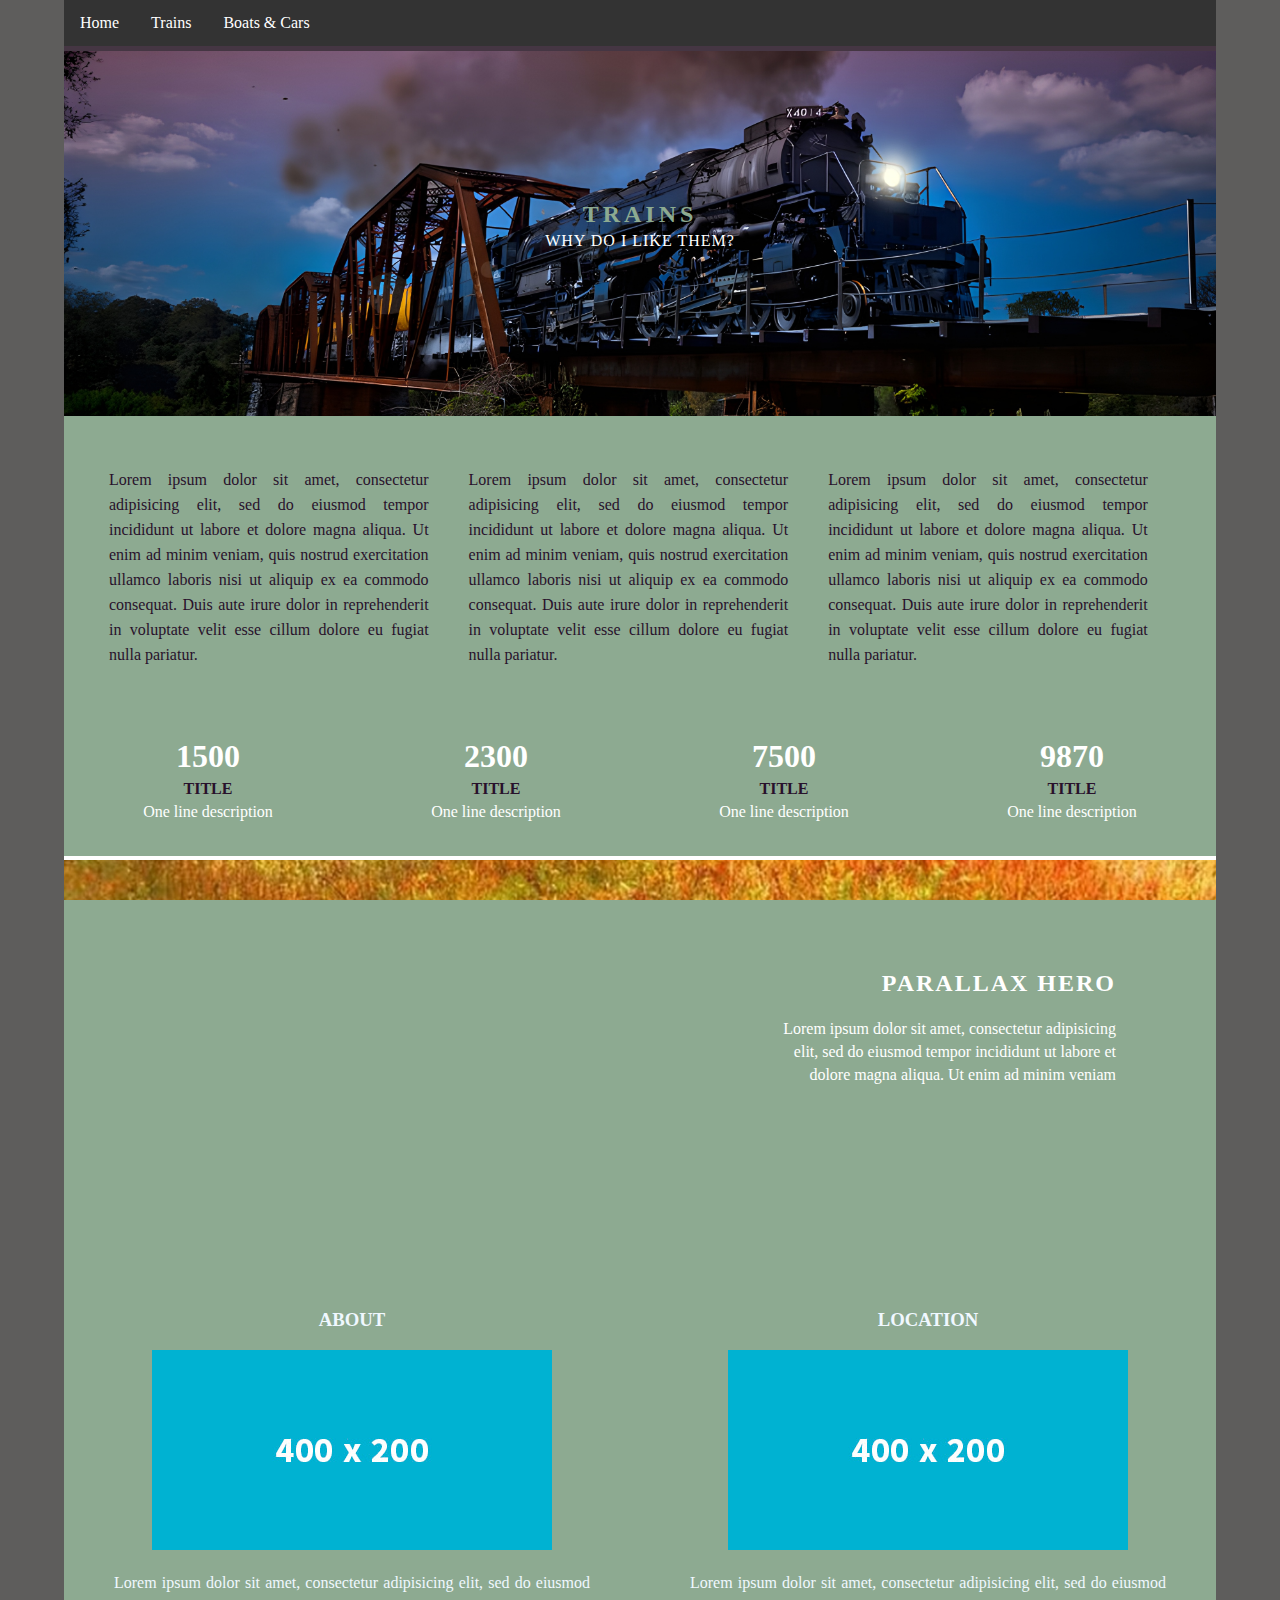
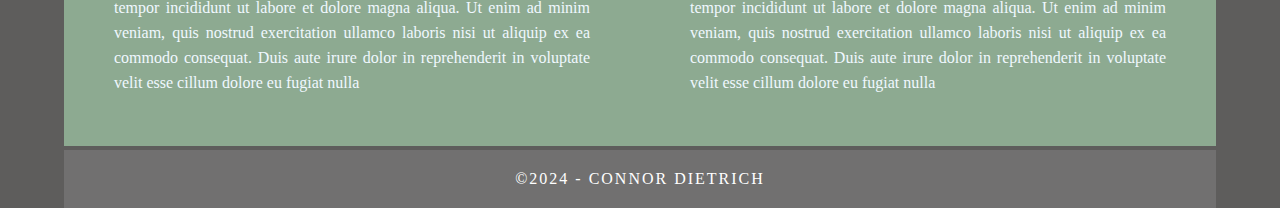
<file: about.html>
<!doctype html>
<html lang="en-US">
<head>
<meta charset="utf-8">
<meta http-equiv="X-UA-Compatible" content="IE=edge">
<meta name="viewport" content="width=device-width, initial-scale=1">
<title>Connor Dietrich - Trains</title>
<link href="css/singlePageTemplate.css" rel="stylesheet" type="text/css">
<!--The following script tag downloads a font from the Adobe Edge Web Fonts server for use within the web page. We recommend that you do not modify it.-->
<script>var __adobewebfontsappname__="dreamweaver"</script>
<script src="http://use.edgefonts.net/source-sans-pro:n2:default.js" type="text/javascript"></script>
<!-- HTML5 shim and Respond.js for IE8 support of HTML5 elements and media queries -->
<!-- WARNING: Respond.js doesn't work if you view the page via file:// -->
<!--[if lt IE 9]>
      <script src="https://oss.maxcdn.com/html5shiv/3.7.2/html5shiv.min.js"></script>
      <script src="https://oss.maxcdn.com/respond/1.4.2/respond.min.js"></script>
    <![endif]-->
</head>
<body>
<!-- Main Container -->
<div class="container"> 
	
	
  <!-- Navigation -->
  <header class="header">
	  
		<ul class="navbar">
  			<li class="navbar_list"><a href="index.html">Home</a></li>
  			<li class="navbar_list"><a href="about.html">Trains</a></li>
  			<li class="navbar_list"><a href="vehicles.html">Boats &amp; Cars</a></li>
		</ul>
	  
  </header>
	
	
  <!-- Hero Section -->
  <section class="hero" id="hero">
    <h2 class="hero_header">TRAINS</h2>
    <p class="tagline">Why do I like them?</p>
  </section>
  <!-- About Section -->
  <section class="about" id="about">
    <h2 class="hidden">About</h2>
    <p class="text_column">Lorem ipsum dolor sit amet, consectetur adipisicing elit, sed do eiusmod tempor incididunt ut labore et dolore magna aliqua. Ut enim ad minim veniam, quis nostrud exercitation ullamco laboris nisi ut aliquip ex ea commodo consequat. Duis aute irure dolor in reprehenderit in voluptate velit esse cillum dolore eu fugiat nulla pariatur. </p>
    <p class="text_column">Lorem ipsum dolor sit amet, consectetur adipisicing elit, sed do eiusmod tempor incididunt ut labore et dolore magna aliqua. Ut enim ad minim veniam, quis nostrud exercitation ullamco laboris nisi ut aliquip ex ea commodo consequat. Duis aute irure dolor in reprehenderit in voluptate velit esse cillum dolore eu fugiat nulla pariatur. </p>
<p class="text_column">Lorem ipsum dolor sit amet, consectetur adipisicing elit, sed do eiusmod tempor incididunt ut labore et dolore magna aliqua. Ut enim ad minim veniam, quis nostrud exercitation ullamco laboris nisi ut aliquip ex ea commodo consequat. Duis aute irure dolor in reprehenderit in voluptate velit esse cillum dolore eu fugiat nulla pariatur. </p>
  </section>
  <!-- Stats Gallery Section -->
  <div class="gallery">
    <div class="thumbnail">
      <h1 class="stats">1500</h1>
      <h4>TITLE</h4>
      <p>One line description</p>
    </div>
    <div class="thumbnail">
      <h1 class="stats">2300</h1>
      <h4>TITLE</h4>
      <p>One line description</p>
    </div>
    <div class="thumbnail">
      <h1 class="stats">7500</h1>
      <h4>TITLE</h4>
      <p>One line description</p>
    </div>
    <div class="thumbnail">
      <h1 class="stats">9870</h1>
      <h4>TITLE</h4>
      <p>One line description</p>
    </div>
  </div>
  <!-- Parallax Section -->
  <section class="banner">
    <h2 class="parallax">PARALLAX HERO</h2>
    <p class="parallax_description">Lorem ipsum dolor sit amet, consectetur adipisicing elit, sed do eiusmod tempor incididunt ut labore et dolore magna aliqua. Ut enim ad minim veniam</p>
  </section>
  <!-- More Info Section -->
  <footer>
    <article class="footer_column">
      <h3 style="color: aliceblue">ABOUT</h3>
      <img src="images/placeholder.jpg" alt="" width="400" height="200" class="cards"/>
      <p style="color: aliceblue">Lorem ipsum dolor sit amet, consectetur adipisicing elit, sed do eiusmod tempor incididunt ut labore et dolore magna aliqua. Ut enim ad minim veniam, quis nostrud exercitation ullamco laboris nisi ut aliquip ex ea commodo consequat. Duis aute irure dolor in reprehenderit in voluptate velit esse cillum dolore eu fugiat nulla </p>
    </article>
    <article class="footer_column">
      <h3 style="color: aliceblue">LOCATION</h3>
      <img src="images/placeholder.jpg" alt="" width="400" height="200" class="cards"/>
      <p style="color: aliceblue">Lorem ipsum dolor sit amet, consectetur adipisicing elit, sed do eiusmod tempor incididunt ut labore et dolore magna aliqua. Ut enim ad minim veniam, quis nostrud exercitation ullamco laboris nisi ut aliquip ex ea commodo consequat. Duis aute irure dolor in reprehenderit in voluptate velit esse cillum dolore eu fugiat nulla </p>
    </article>
  </footer>

  
  <!-- Copyrights Section -->
  <div class="copyright">&copy;2024 - <strong>Connor Dietrich</strong></div>
</div>
<!-- Main Container Ends -->
</body>
</html>
</file>
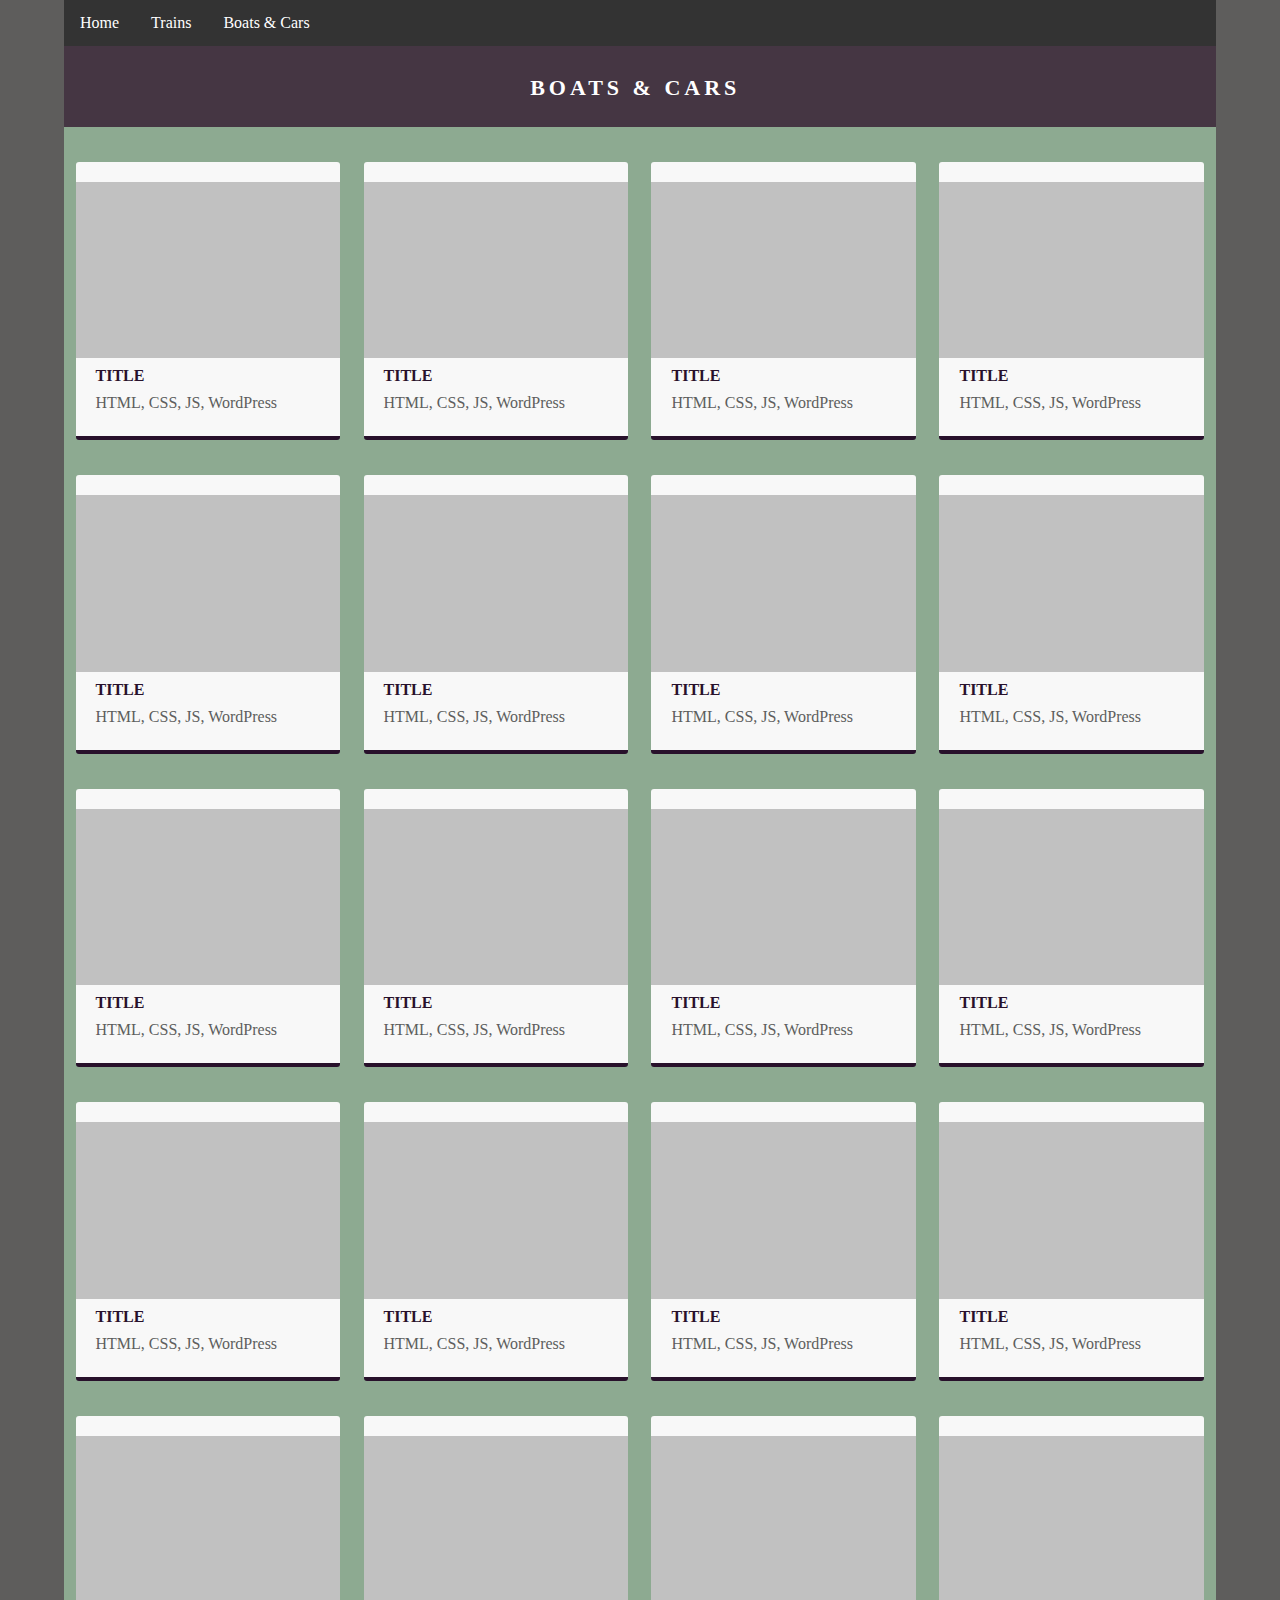
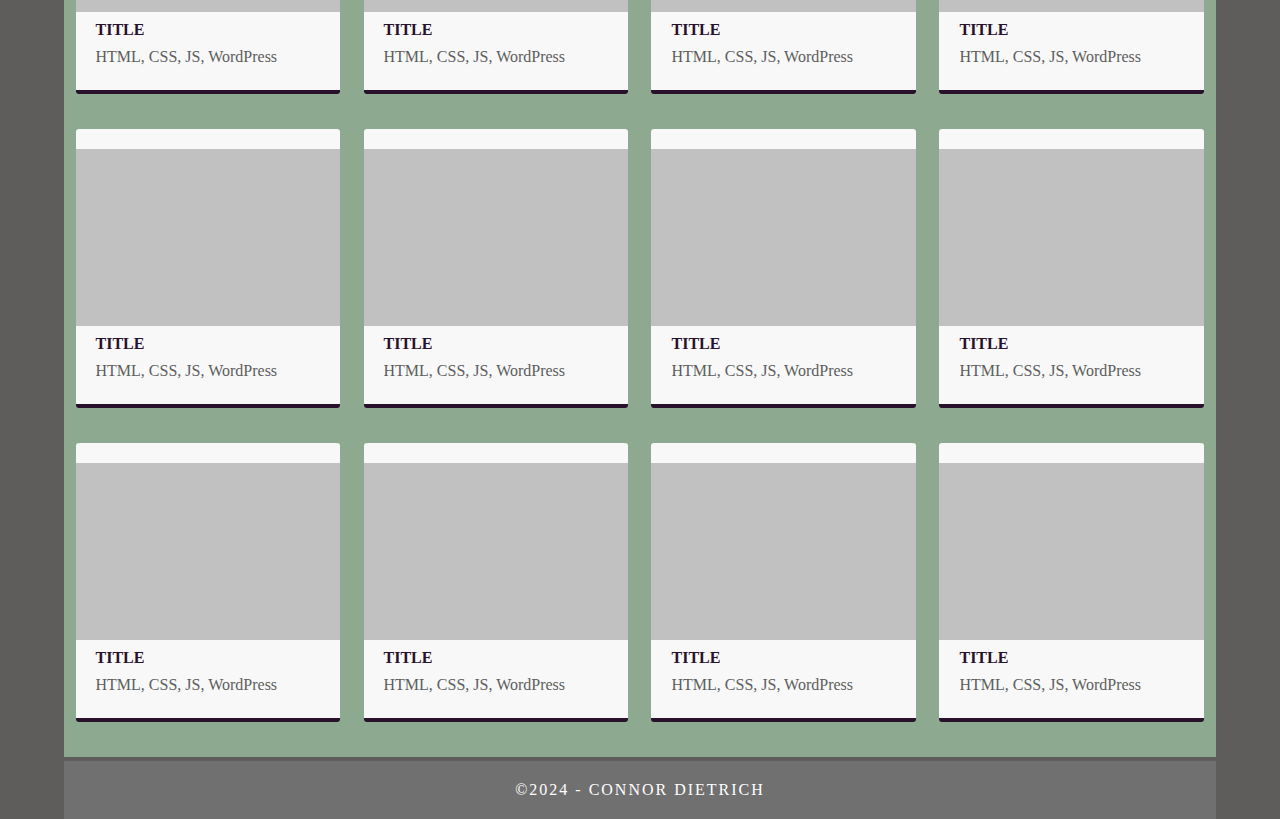
<file: vehicles.html>
<!doctype html>
<html>
<head>
<meta charset="utf-8">
<meta http-equiv="X-UA-Compatible" content="IE=edge">
<meta name="viewport" content="width=device-width, initial-scale=1">
<title>Connor Dietrich - Vehicles</title>
<link href="css/simpleGridTemplate.css" rel="stylesheet" type="text/css">
</head>
<body>
	
	
<!-- Main Container -->
<div class="container"> 
	
	
  <!-- Header -->
  <header class="header">
	  
	  <ul class="navbar">
  			<li class="navbar_list"><a href="index.html">Home</a></li>
  			<li class="navbar_list"><a href="about.html">Trains</a></li>
  			<li class="navbar_list"><a href="vehicles.html">Boats &amp; Cars</a></li>
		</ul>
	  
    <h4 class="logo">BOATS &amp; CARS&nbsp;</h4>
	  
  </header>
	

	
  <!-- Stats Gallery Section -->
  <div class="gallery">
    <div class="thumbnail"> <a href="#"><img src="images/bkg_06.jpg" alt="" width="2000" class="cards"/></a>
      <h4>TITLE</h4>
		<p class="tag">HTML, CSS, JS, WordPress</p>
    </div>
    <div class="thumbnail"> <a href="#"><img src="images/bkg_06.jpg" alt="" width="2000" class="cards"/></a>
      <h4>TITLE</h4>
      <p class="tag">HTML, CSS, JS, WordPress</p>
    </div>
    <div class="thumbnail"> <a href="#"><img src="images/bkg_06.jpg" alt="" width="2000" class="cards"/></a>
      <h4>TITLE</h4>
      <p class="tag">HTML, CSS, JS, WordPress</p>
    </div>
    <div class="thumbnail"> <a href="#"><img src="images/bkg_06.jpg" alt="" width="2000" class="cards"/></a>
      <h4>TITLE</h4>
      <p class="tag">HTML, CSS, JS, WordPress</p>
    </div>
	<div class="thumbnail"> <a href="#"><img src="images/bkg_06.jpg" alt="" width="2000" class="cards"/></a>
      <h4>TITLE</h4>
		<p class="tag">HTML, CSS, JS, WordPress</p>
    </div>
    <div class="thumbnail"> <a href="#"><img src="images/bkg_06.jpg" alt="" width="2000" class="cards"/></a>
      <h4>TITLE</h4>
      <p class="tag">HTML, CSS, JS, WordPress</p>
    </div>
	<div class="thumbnail"> <a href="#"><img src="images/bkg_06.jpg" alt="" width="2000" class="cards"/></a>
      <h4>TITLE</h4>
		<p class="tag">HTML, CSS, JS, WordPress</p>
    </div>
    <div class="thumbnail"> <a href="#"><img src="images/bkg_06.jpg" alt="" width="2000" class="cards"/></a>
      <h4>TITLE</h4>
      <p class="tag">HTML, CSS, JS, WordPress</p>
    </div>
	<div class="thumbnail"> <a href="#"><img src="images/bkg_06.jpg" alt="" width="2000" class="cards"/></a>
      <h4>TITLE</h4>
		<p class="tag">HTML, CSS, JS, WordPress</p>
    </div>
    <div class="thumbnail"> <a href="#"><img src="images/bkg_06.jpg" alt="" width="2000" class="cards"/></a>
      <h4>TITLE</h4>
      <p class="tag">HTML, CSS, JS, WordPress</p>
    </div>
	<div class="thumbnail"> <a href="#"><img src="images/bkg_06.jpg" alt="" width="2000" class="cards"/></a>
      <h4>TITLE</h4>
		<p class="tag">HTML, CSS, JS, WordPress</p>
    </div>
    <div class="thumbnail"> <a href="#"><img src="images/bkg_06.jpg" alt="" width="2000" class="cards"/></a>
      <h4>TITLE</h4>
      <p class="tag">HTML, CSS, JS, WordPress</p>
    </div>
	<div class="thumbnail"> <a href="#"><img src="images/bkg_06.jpg" alt="" width="2000" class="cards"/></a>
      <h4>TITLE</h4>
      <p class="tag">HTML, CSS, JS, WordPress</p>
    </div>
	<div class="thumbnail"> <a href="#"><img src="images/bkg_06.jpg" alt="" width="2000" class="cards"/></a>
      <h4>TITLE</h4>
		<p class="tag">HTML, CSS, JS, WordPress</p>
    </div>
    <div class="thumbnail"> <a href="#"><img src="images/bkg_06.jpg" alt="" width="2000" class="cards"/></a>
      <h4>TITLE</h4>
      <p class="tag">HTML, CSS, JS, WordPress</p>
    </div>
	<div class="thumbnail"> <a href="#"><img src="images/bkg_06.jpg" alt="" width="2000" class="cards"/></a>
      <h4>TITLE</h4>
		<p class="tag">HTML, CSS, JS, WordPress</p>
    </div>
    <div class="thumbnail"> <a href="#"><img src="images/bkg_06.jpg" alt="" width="2000" class="cards"/></a>
      <h4>TITLE</h4>
      <p class="tag">HTML, CSS, JS, WordPress</p>
    </div>
	<div class="thumbnail"> <a href="#"><img src="images/bkg_06.jpg" alt="" width="2000" class="cards"/></a>
      <h4>TITLE</h4>
		<p class="tag">HTML, CSS, JS, WordPress</p>
    </div>
    <div class="thumbnail"> <a href="#"><img src="images/bkg_06.jpg" alt="" width="2000" class="cards"/></a>
      <h4>TITLE</h4>
      <p class="tag">HTML, CSS, JS, WordPress</p>
    </div>
	<div class="thumbnail"> <a href="#"><img src="images/bkg_06.jpg" alt="" width="2000" class="cards"/></a>
      <h4>TITLE</h4>
      <p class="tag">HTML, CSS, JS, WordPress</p>
    </div>
	<div class="thumbnail"> <a href="#"><img src="images/bkg_06.jpg" alt="" width="2000" class="cards"/></a>
      <h4>TITLE</h4>
		<p class="tag">HTML, CSS, JS, WordPress</p>
    </div>
    <div class="thumbnail"> <a href="#"><img src="images/bkg_06.jpg" alt="" width="2000" class="cards"/></a>
      <h4>TITLE</h4>
      <p class="tag">HTML, CSS, JS, WordPress</p>
    </div>
	<div class="thumbnail"> <a href="#"><img src="images/bkg_06.jpg" alt="" width="2000" class="cards"/></a>
      <h4>TITLE</h4>
		<p class="tag">HTML, CSS, JS, WordPress</p>
    </div>
    <div class="thumbnail"> <a href="#"><img src="images/bkg_06.jpg" alt="" width="2000" class="cards"/></a>
      <h4>TITLE</h4>
      <p class="tag">HTML, CSS, JS, WordPress</p>
    </div>
	<div class="thumbnail"> <a href="#"><img src="images/bkg_06.jpg" alt="" width="2000" class="cards"/></a>
      <h4>TITLE</h4>
		<p class="tag">HTML, CSS, JS, WordPress</p>
    </div>
    <div class="thumbnail"> <a href="#"><img src="images/bkg_06.jpg" alt="" width="2000" class="cards"/></a>
      <h4>TITLE</h4>
      <p class="tag">HTML, CSS, JS, WordPress</p>
    </div>
	<div class="thumbnail"> <a href="#"><img src="images/bkg_06.jpg" alt="" width="2000" class="cards"/></a>
      <h4>TITLE</h4>
		<p class="tag">HTML, CSS, JS, WordPress</p>
    </div>
    <div class="thumbnail"> <a href="#"><img src="images/bkg_06.jpg" alt="" width="2000" class="cards"/></a>
      <h4>TITLE</h4>
      <p class="tag">HTML, CSS, JS, WordPress</p>
    </div>
  </div>
	

  <!-- Footer Section -->
  <!-- Copyrights Section -->
  <div class="copyright">&copy;2024 - <strong>CONNOR DIETRICH</strong></div>
</div>
<!-- Main Container Ends -->
</body>
</html>
</file>
<file: css/singlePageTemplate.css>
@charset "UTF-8";
/* Body */
body {
	font-family: source-sans-pro;
	background-color: #5e5d5c;
	margin-top: 0px;
	margin-right: 0px;
	margin-bottom: 0px;
	margin-left: 0px;
	font-style: normal;
	font-weight: 200;
}

/* Container */
.container {
	width: 90%;
	margin-left: auto;
	margin-right: auto;
	height: 1000px;
	background-color: #FFFFFF;
}
/* Navigation */
header {
	width: 100%;
	height: 5%;
	background-color: #453643;
	border-bottom: 1px solid #453643;
}
.logo {
	color: #fff;
	font-weight: bold;
	text-align: undefined;
	width: 10%;
	float: left;
	margin-top: 15px;
	margin-left: 25px;
	letter-spacing: 4px;
}
.navbar{
	background-color: #f3f3f3;
	list-style-type: none;
  	margin: 0;
	padding: 0;
 	overflow: hidden;
 	background-color: #333;
}

.navbar_list{
	float:left;
}
.navbar_list a{
	display: block;
	color: white;
	text-align: center;
	padding: 14px 16px;
	text-decoration: none;
}
.navbar_list a:hover{
	background-color: #111;
}
.hero_header {
	color: #8daa91;
	text-align: center;
	margin-top: 0px;
	margin-right: 0px;
	margin-bottom: 0px;
	margin-left: 0px;
	letter-spacing: 4px;
}
/* Hero Section */
.hero {
	background-image: url(../images/bigboy.jpg);
	background-rep: no-repeat;
	background-size: cover;
	background-position: center;
	background-color: #B3B3B3;
	padding-top: 150px;
	padding-bottom: 150px;
}
.light {
	font-weight: bold;
	color: #FFFFFF;
}
.tagline {
	text-align: center;
	color: #FFFFFF;
	margin-top: 4px;
	font-weight: lighter;
	text-transform: uppercase;
	letter-spacing: 1px;
}
/* About Section */
.text_column {
	width: 29%;
	text-align: justify;
	font-weight: lighter;
	line-height: 25px;
	float: left;
	padding-left: 20px;
	padding-right: 20px;
	color: #28112B;
}
.about {
	padding-left: 25px;
	padding-right: 25px;
	padding-top: 35px;
	display: inline-block;
	background-color: #8daa91;
	margin-top: 0px;
}
/* Stats Gallery */
.stats {
	color: #FFFFFF;
	margin-bottom: 5px;
}
.gallery {
	clear: both;
	display: inline-block;
	width: 100%;
	background-color: #8daa91;
	/* [disabled]min-width: 400px;
*/
	padding-bottom: 35px;
	padding-top: 0px;
	margin-top: -5px;
	margin-bottom: 0px;
}
.thumbnail {
	width: 25%;
	text-align: center;
	float: left;
	margin-top: 35px;
}
.gallery .thumbnail h4 {
	margin-top: 5px;
	margin-right: 5px;
	margin-bottom: 5px;
	margin-left: 5px;
	color: #28112B;
}
.gallery .thumbnail p {
	margin-top: 0px;
	margin-right: 0px;
	margin-bottom: 0px;
	margin-left: 0px;
	color: #FFFFFF;
}
/* Parallax Section */
.banner {
	background-color: #8daa91;
	background-image: url(../images/trainsbackground.jpg);
	height: 400px;
	background-attachment: fixed;
	background-size: cover;
	background-repeat: no-repeat;
}
.parallax {
	color: #FFFFFF;
	text-align: right;
	padding-right: 100px;
	padding-top: 110px;
	letter-spacing: 2px;
	margin-top: 0px;
}
.parallax_description {
	color: #FFFFFF;
	text-align: right;
	padding-right: 100px;
	width: 30%;
	float: right;
	font-weight: lighter;
	line-height: 23px;
	margin-top: 0px;
	margin-right: 0px;
	margin-bottom: 0px;
	margin-left: 0px;
}
/* More info */
footer {
	background-color: #8daa91;
	padding-bottom: 35px;
}
.footer_column {
	width: 50%;
	text-align: center;
	padding-top: 30px;
	float: left;
}
footer .footer_column h3 {
	color: #B3B3B3;
	text-align: center;
}
footer .footer_column p {
	color: #717070;
	background-color: #8daa91;
}
.cards {
	width: 100%;
	height: auto;
	max-width: 400px;
	max-height: 200px;
}
footer .footer_column p {
	padding-left: 30px;
	padding-right: 30px;
	text-align: justify;
	line-height: 25px;
	font-weight: lighter;
	margin-left: 20px;
	margin-right: 20px;
}
.button {
	width: 200px;
	margin-top: 40px;
	margin-right: auto;
	margin-bottom: auto;
	margin-left: auto;
	padding-top: 20px;
	padding-right: 10px;
	padding-bottom: 20px;
	padding-left: 10px;
	text-align: center;
	vertical-align: middle;
	border-radius: 0px;
	text-transform: uppercase;
	font-weight: bold;
	letter-spacing: 2px;
	border: 3px solid #FFFFFF;
	color: #FFFFFF;
	transition: all 0.3s linear;
}
.button:hover {
	background-color: #FEFEFE;
	color: #C4C4C4;
	cursor: pointer;
}
.copyright {
	text-align: center;
	padding-top: 20px;
	padding-bottom: 20px;
	background-color: #717070;
	color: #FFFFFF;
	text-transform: uppercase;
	font-weight: lighter;
	letter-spacing: 2px;
	border-top-width: 2px;
}
.footer_banner {
	background-color: #B3B3B3;
	padding-top: 60px;
	padding-bottom: 60PX;
	margin-bottom: 0px;
	background-image: url(../images/pattern.png);
	background-repeat: repeat;
}
footer {
	display: inline-block;
}
.hidden {
	display: none;
}

/* Mobile */
@media (max-width: 320px) {
.logo {
	width: 100%;
	text-align: center;
	margin-top: 13px;
	margin-right: 0px;
	margin-bottom: 0px;
	margin-left: 0px;
}
.container header nav {
	margin-top: 0px;
	margin-right: 0px;
	margin-bottom: 0px;
	margin-left: 0px;
	width: 100%;
	float: none;
	display: none;
}
header nav ul {
}
nav ul li {
	margin-top: 0px;
	margin-right: 0px;
	margin-bottom: 0px;
	margin-left: 0px;
	width: 100%;
	text-align: center;
}
.text_column {
	width: 100%;
	text-align: justify;
	padding-top: 0px;
	padding-right: 0px;
	padding-bottom: 0px;
	padding-left: 0px;
}
.thumbnail {
	width: 100%;
}
.footer_column {
	width: 100%;
	margin-top: 0px;
}
.parallax {
	text-align: center;
	margin-top: 0px;
	margin-right: 0px;
	margin-bottom: 0px;
	margin-left: 0px;
	padding-top: 40%;
	padding-right: 0px;
	padding-bottom: 0px;
	padding-left: 0px;
	width: 100%;
	font-size: 18px;
}
.parallax_description {
	padding-top: 0px;
	padding-right: 0px;
	padding-bottom: 0px;
	padding-left: 0px;
	width: 90%;
	margin-top: 25px;
	margin-right: 0px;
	margin-bottom: 0px;
	margin-left: 12px;
	float: none;
	text-align: center;
}
.banner {
	background-color: #2D9AB7;
	background-image: none;
}
.tagline {
	margin-top: 20px;
	line-height: 22px;
}
.hero_header {
	padding-left: 10px;
	padding-right: 10px;
	line-height: 22px;
	text-align: center;
}
}

/* Small Tablets */
@media (min-width: 321px)and (max-width: 767px) {
.logo {
	width: 100%;
	text-align: center;
	margin-top: 13px;
	margin-right: 0px;
	margin-bottom: 0px;
	margin-left: 0px;
	color: #043745;
}
.container header nav {
	margin-top: 0px;
	margin-right: 0px;
	margin-bottom: 0px;
	margin-left: 0px;
	width: 100%;
	float: none;
	overflow: auto;
	display: inline-block;
	background: #52bad5;
}
header nav ul {
	padding: 0px;
	float: none;
}
nav ul li {
	margin-top: 0px;
	margin-right: 0px;
	margin-bottom: 0px;
	margin-left: 0px;
	width: 100%;
	text-align: center;
	padding-top: 8px;
	padding-bottom: 8px;
}
.text_column {
	width: 100%;
	text-align: left;
	padding-top: 0px;
	padding-right: 0px;
	padding-bottom: 0px;
	padding-left: 0px;
}
.thumbnail {
	width: 100%;
}
.footer_column {
	width: 100%;
	margin-top: 0px;
}
.parallax {
	text-align: center;
	margin-top: 0px;
	margin-right: 0px;
	margin-bottom: 0px;
	margin-left: 0px;
	padding-top: 40%;
	padding-right: 0px;
	padding-bottom: 0px;
	padding-left: 0px;
	width: 100%;
	font-size: 18px;
}
.parallax_description {
	padding-top: 0px;
	padding-right: 0px;
	padding-bottom: 0px;
	padding-left: 0px;
	margin-top: 30%;
	margin-right: 0px;
	margin-bottom: 0px;
	margin-left: 0px;
	float: none;
	width: 100%;
	text-align: center;
}
.thumbnail {
	width: 50%;
}
.parallax {
	margin-top: 0px;
	margin-right: 0px;
	margin-bottom: 0px;
	margin-left: 0px;
	padding-right: 0px;
	padding-bottom: 0px;
	padding-left: 0px;
	padding-top: 20%;
}
.parallax_description {
	margin-top: 0px;
	margin-right: 0px;
	margin-bottom: 0px;
	margin-left: 0px;
	width: 100%;
	padding-top: 30px;
}
.banner {
	padding-left: 20px;
	padding-right: 20px;
}
.footer_column {
	width: 100%;
}
}

/* Small Desktops */
@media (min-width: 768px) and (max-width: 1096px) {
.text_column {
	width: 100%;
}
.thumbnail {
	width: 50%;
}
.text_column {
	width: 100%;
	margin-top: 0px;
	margin-right: 0px;
	margin-bottom: 0px;
	margin-left: 0px;
	padding-top: 0px;
	padding-right: 0px;
	padding-bottom: 0px;
	padding-left: 0px;
}
.banner {
	margin-top: 0px;
	padding-top: 0px;
}
}
</file>
<file: css/simpleGridTemplate.css>
@charset "UTF-8";
/* Body */
body {
	font-family: Cambria, "Hoefler Text", "Liberation Serif", Times, "Times New Roman", serif;
	background-color: #5e5d5c;
	margin: 0;
}
/* Container */
.container {
	width: 90%;
	margin-left: auto;
	margin-right: auto;
	background-color: #5e5d5c;
}
/* Header */
header {
	width: 100%;
	height: 8%;
	background-color: #453643;
	border-bottom: 1px solid #453643;
}
.logo {
	color: #fff;
	font-weight: bold;
	margin-left: auto;
	letter-spacing: 4px;
	margin-right: auto;
	text-align: center;
	font-size: 22px;
}

.navbar{
	background-col: #f3f3f3;
	list-style-type: none;
  	margin: 0;
	padding: 0;
 	overflow: hidden;
 	background-color: #333;
}

.navbar_list{
	float:left;
}
.navbar_list a{
	display: block;
	color: white;
	text-align: center;
	padding: 14px 16px;
	text-decoration: none;
}
.navbar_list a:hover{
	background-color: #111;
}


.hero_header {
	color: #FFFFFF;
	text-align: center;
	margin: 0;
	letter-spacing: 4px;
}
/* About Section */
.text_column {
	width: 90%;
	text-align: left;
	font-weight: lighter;
	line-height: 25px;
	float: left;
	padding-left: 20px;
	padding-right: 20px;
	color: #A3A3A3;
}
.gallery {
	clear: both;
	display: inline-block;
	width: 100%;
	background-color: #8daa91;
	/* [disabled]min-width: 400px;
*/
	padding-bottom: 35px;
	padding-top: 0px;
	margin-top: -5px;
	margin-bottom: 0px;
}
.thumbnail {
	width: 23%;
	text-align: center;
	float: left;
	margin-top: 35px;
	background-color: #F8F8F8;
	padding-bottom: 20px;
	margin-left: 1%;
	margin-right: 1%;
	border-radius: 3px;
	padding-top: 20px;
	border-bottom: 4px solid #28112B;
}
.gallery .thumbnail h4 {
	margin-top: 5px;
	margin-bottom: 5px;
	color: #28112B;
	text-align: left;
	padding-left: 20px;
	padding-right: 20px;
}
.gallery .thumbnail p {
	margin: 0;
	color: #B3B3B3;
	text-align: left;
	padding-left: 20px;
}
/* More info */
.intro {
	background-color: #FFFFFF;
	padding-bottom: 35px;
}
.column {
	width: 50%;
	text-align: center;
	padding-top: 30px;
	float: left;
}
.intro .column h3 {
	color: #FFFFFF;
	text-align: center;
}
.intro .column p {
	color: #FFFFFF;
}
.cards {
	width: 100%;
	height: auto;
	max-width: 400px;
	max-height: 200px;
	opacity: 0.8;
}
.intro .column p {
	padding-left: 30px;
	padding-right: 30px;
	text-align: justify;
	line-height: 25px;
	font-weight: lighter;
	margin-left: 20px;
	margin-right: 20px;
	width: 80%;
	margin-top: 4%;
}
.button {
	width: 200px;
	margin-top: 40px;
	margin-right: auto;
	margin-bottom: auto;
	margin-left: auto;
	padding-top: 20px;
	padding-right: 10px;
	padding-bottom: 20px;
	padding-left: 10px;
	text-align: center;
	vertical-align: middle;
	border-radius: 0px;
	text-transform: uppercase;
	font-weight: bold;
	letter-spacing: 2px;
	border: 3px solid #FFFFFF;
	color: #FFFFFF;
	transition: all 0.3s linear;
}
.button:hover {
	background-color: #6DC7D0;
	color: #FFFFFF;
	cursor: pointer;
}
.copyright {
	text-align: center;
	padding-top: 20px;
	padding-bottom: 20px;
	background-color: #717070;
	color: #FFFFFF;
	text-transform: uppercase;
	font-weight: lighter;
	letter-spacing: 2px;
	border-top-width: 2px;
}
footer {
	background-color: #B3B3B3;
	padding-top: 60px;
	padding-bottom: 60PX;
}
.intro {
	display: inline-block;
	background-color: #28112B;
}
.profile {
	width: 50%;
}
.gallery .thumbnail .tag {
	color: #5D5E5D;
	padding-bottom: 4px;
	padding-top: 4px;
	text-align: left;
	padding-left: 20px;
	padding-right: 20px;
}

/* Mobile */
@media (max-width: 320px) {
.logo {
	width: 100%;
	text-align: center;
	margin-top: 13px;
	margin-right: 0px;
	margin-bottom: 0px;
	margin-left: 0px;
}
.text_column {
	width: 100%;
	text-align: justify;
	padding: 0;
}
.intro .column p {
	width: 80%;
	margin-left: 0px;
}
.text_column {
	padding-left: 20px;
}
.thumbnail {
	width: 100%;
}
.column {
	width: 100%;
	margin-top: 0px;
}
.hero_header {
	padding-left: 10px;
	padding-right: 10px;
	line-height: 22px;
	text-align: center;
}
}

/* Small Tablets */
@media (min-width: 321px)and (max-width: 767px) {
.logo {
	width: 100%;
	text-align: center;
	margin-top: 13px;
	margin-right: 0px;
	margin-bottom: 0px;
	margin-left: 0px;
}
.text_column {
	width: 100%;
	text-align: left;
	padding: 0;
}
.thumbnail {
	width: 100%;
}
.column {
	width: 100%;
	margin-top: 0px;
}
.thumbnail {
	width: 100%;
}
.text_column {
	padding-left: 20px;
	padding-right: 20px;
	width: 90%;
}
.column {
	width: 100%;
	margin-left: 0px;
	margin-right: 0px;
}
.profile {
	width: 100%;
}
.intro .column p {
	width: 90%;
	text-align: center;
	padding-left: 0px;
}
}

/* Small Desktops */
@media (min-width: 768px) and (max-width: 1096px) {
.text_column {
	width: 100%;
}
.thumbnail {
	width: 48%;
}
.text_column {
	width: 90%;
	margin: 0;
	padding: 20px;
}
.intro .column p {
	width: 80%;
}
}
</file>
